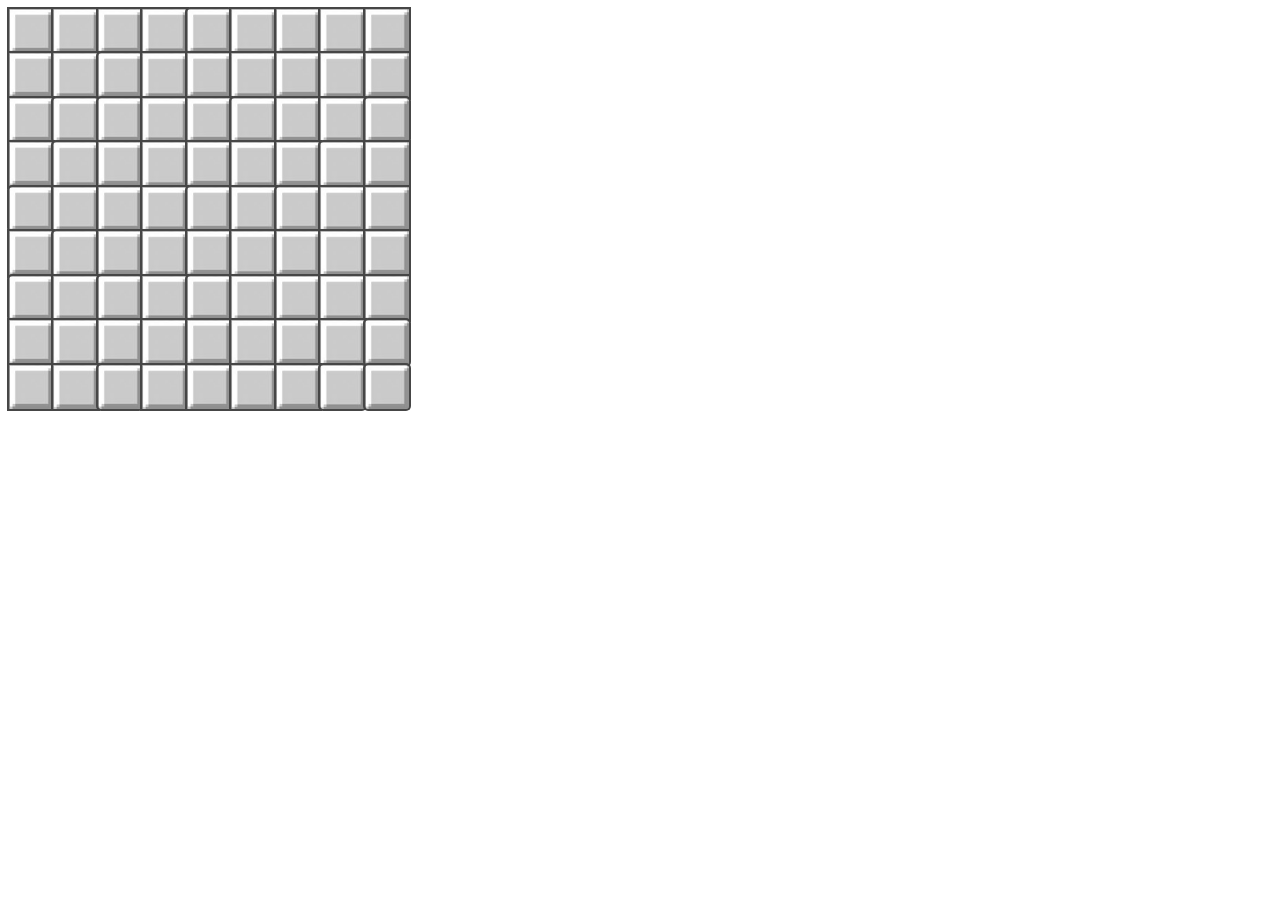
<file: index.html>
<!DOCTYPE html>
<html lang="en">
<head>
    <title>Minesweeper</title>
    <meta charset="UTF-8">
    <meta name="viewport" content="width=device-width, initial-scale=1.0">
    <meta http-equiv="X-UA-Compatible" content="ie=edge">
    
    <link rel="stylesheet" href="stylesheets/minesweeper.css">

    <script src="https://ajax.googleapis.com/ajax/libs/jquery/3.2.1/jquery.min.js"></script>
    <script type="text/javascript" src="scripts/minesweeper.js"></script>
</head>
<body>
    <div id="container">
        <!-- JavaScript -->
    </div>
</body>
</html>
</file>
<file: stylesheets/minesweeper.css>
#container{
    width: 400px;
    height: 400px;
    border: 1px solid rgb(146, 146, 146);
    border-radius: 1px;
    background-color: rgb(206, 205, 205);
    
}

.square{
    float: left;
    background-color: rgb(167, 167, 167);
    outline: 2px solid rgb(70, 70, 70);
    text-align: center;
    font-size: 24px;
    line-height: 40px;
}

.bomb{
    float: left;
    background-image: url("../images/bomb.png");
    background-size: cover;
    background-color: rgb(160, 14, 14);
    border-radius: 3px;
}

.covered{
    background-image: url("../images/overlay.png");
    background-size: cover; 
}
</file>
